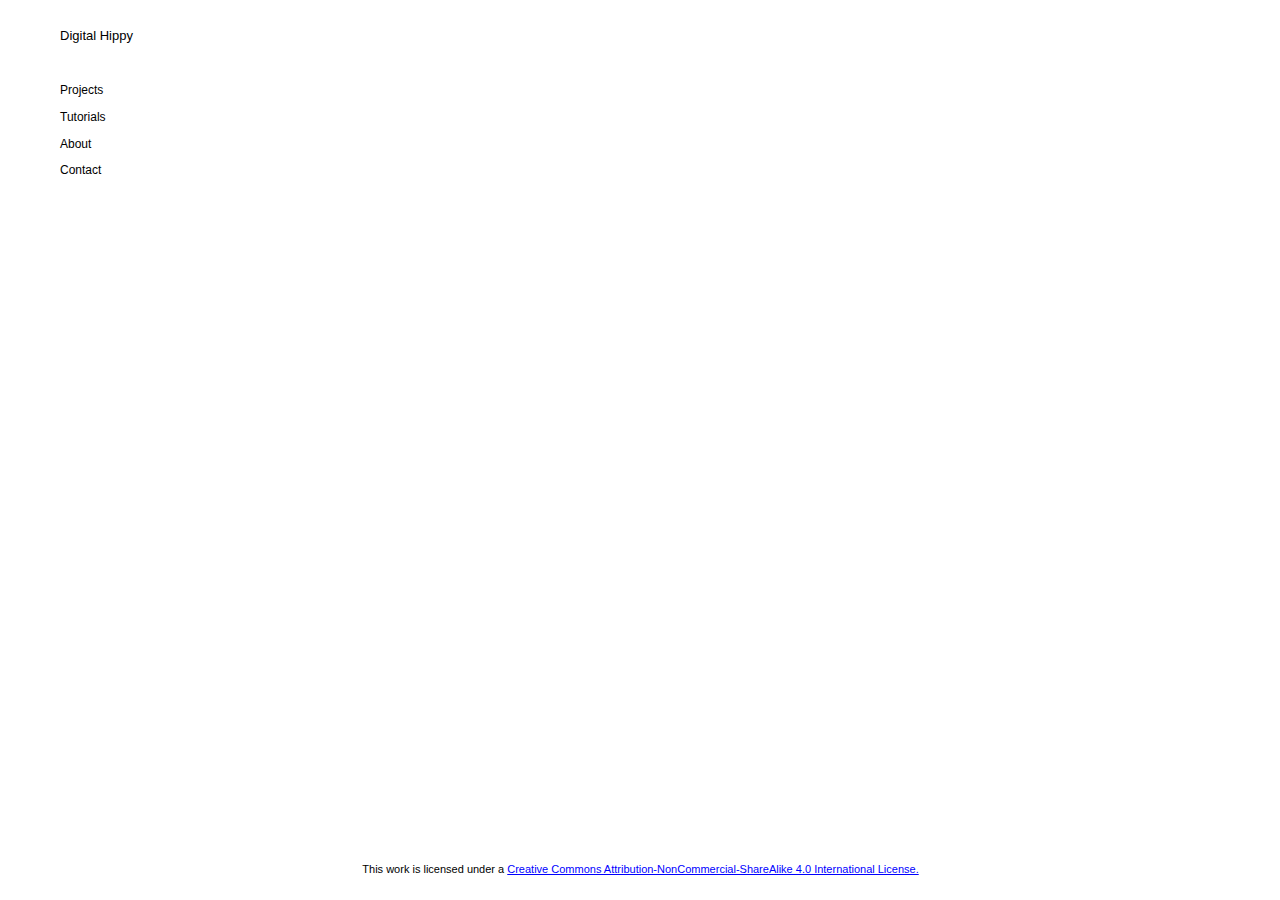
<file: index.html>
<!DOCTYPE html>
<html class="nojs html css_verticalspacer" lang="en-US">
 <head>

  <meta http-equiv="Content-type" content="text/html;charset=UTF-8"/>
  <meta name="generator" content="2015.2.1.352"/>
  <meta name="viewport" content="width=device-width, initial-scale=1.0"/>
  
  <script type="text/javascript">
   // Update the 'nojs'/'js' class on the html node
document.documentElement.className = document.documentElement.className.replace(/\bnojs\b/g, 'js');

// Check that all required assets are uploaded and up-to-date
if(typeof Muse == "undefined") window.Muse = {}; window.Muse.assets = {"required":["jquery-1.8.3.min.js", "museutils.js", "museconfig.js", "jquery.watch.js", "jquery.museresponsive.js", "require.js", "index.css"], "outOfDate":[]};
</script>
  
  <title>Home</title>
  <!-- CSS -->
  <link rel="stylesheet" type="text/css" href="css/site_global.css?crc=3916556066"/>
  <link rel="stylesheet" type="text/css" href="css/master_a-master.css?crc=3801585886"/>
  <link rel="stylesheet" type="text/css" href="css/index.css?crc=3860205680" id="pagesheet"/>
  <!-- IE-only CSS -->
  <!--[if lt IE 9]>
  <link rel="stylesheet" type="text/css" href="css/nomq_preview_master_a-master.css?crc=210758450"/>
  <link rel="stylesheet" type="text/css" href="css/nomq_index.css?crc=452356801" id="nomq_pagesheet"/>
  <![endif]-->
   </head>
 <body>

  <div class="breakpoint active" id="bp_infinity" data-min-width="851"><!-- responsive breakpoint node -->
   <div class="clearfix borderbox" id="page"><!-- group -->
    <div class="clearfix grpelem" id="u136"><!-- column -->
     <a class="nonblock nontext MuseLinkActive clearfix colelem shared_content" id="u190-4" href="index.html" data-content-guid="u190-4_content"><!-- content --><p>Digital Hippy</p></a>
     <a class="nonblock nontext clearfix colelem shared_content" id="u154-4" href="projects.html" data-content-guid="u154-4_content"><!-- content --><p>Projects</p></a>
     <a class="nonblock nontext clearfix colelem shared_content" id="u172-4" href="tutorials.html" data-content-guid="u172-4_content"><!-- content --><p>Tutorials</p></a>
     <a class="nonblock nontext clearfix colelem shared_content" id="u178-4" href="about.html" data-content-guid="u178-4_content"><!-- content --><p>About</p></a>
     <a class="nonblock nontext clearfix colelem shared_content" id="u184-4" href="contact.html" data-content-guid="u184-4_content"><!-- content --><p>Contact</p></a>
    </div>
    <div class="grpelem shared_content" id="u194" data-content-guid="u194_content"><!-- simple frame --></div>
    <div class="verticalspacer shared_content" data-offset-top="0" data-content-above-spacer="438" data-content-below-spacer="61" data-content-guid="page_2_content"></div>
    <div class="browser_width grpelem shared_content" id="u130-bw" data-content-guid="u130-bw_content">
     <div id="u130"><!-- group -->
      <div class="clearfix" id="u130_align_to_page">
       <div class="clearfix grpelem" id="u133-6"><!-- content -->
        <p>This work is licensed under a <a class="nonblock" href="https://creativecommons.org/licenses/by-nc-sa/4.0/">Creative Commons Attribution-NonCommercial-ShareAlike 4.0 International License.</a></p>
       </div>
      </div>
     </div>
    </div>
   </div>
  </div>
  <div class="breakpoint" id="bp_850" data-max-width="850"><!-- responsive breakpoint node -->
   <div class="clearfix borderbox temp_no_id" data-orig-id="page"><!-- group -->
    <div class="clearfix grpelem temp_no_id" data-orig-id="u136"><!-- column -->
     <div class="position_content" id="u136_position_content">
      <span class="nonblock nontext MuseLinkActive clearfix colelem placeholder" data-placeholder-for="u190-4_content"><!-- placeholder node --></span>
      <div class="clearfix colelem" id="pu154-4"><!-- group -->
       <span class="nonblock nontext clearfix grpelem placeholder" data-placeholder-for="u154-4_content"><!-- placeholder node --></span>
       <span class="nonblock nontext clearfix grpelem placeholder" data-placeholder-for="u172-4_content"><!-- placeholder node --></span>
      </div>
      <span class="nonblock nontext clearfix colelem placeholder" data-placeholder-for="u178-4_content"><!-- placeholder node --></span>
      <span class="nonblock nontext clearfix colelem placeholder" data-placeholder-for="u184-4_content"><!-- placeholder node --></span>
     </div>
    </div>
    <span class="grpelem placeholder" data-placeholder-for="u194_content"><!-- placeholder node --></span>
    <span class="verticalspacer placeholder" data-placeholder-for="page_2_content"><!-- placeholder node --></span>
    <span class="browser_width grpelem placeholder" data-placeholder-for="u130-bw_content"><!-- placeholder node --></span>
   </div>
  </div>
  <!-- Other scripts -->
  <script type="text/javascript">
   window.Muse.assets.check=function(d){if(!window.Muse.assets.checked){window.Muse.assets.checked=!0;var b={},c=function(a,b){if(window.getComputedStyle){var c=window.getComputedStyle(a,null);return c&&c.getPropertyValue(b)||c&&c[b]||""}if(document.documentElement.currentStyle)return(c=a.currentStyle)&&c[b]||a.style&&a.style[b]||"";return""},a=function(a){if(a.match(/^rgb/))return a=a.replace(/\s+/g,"").match(/([\d\,]+)/gi)[0].split(","),(parseInt(a[0])<<16)+(parseInt(a[1])<<8)+parseInt(a[2]);if(a.match(/^\#/))return parseInt(a.substr(1),
16);return 0},g=function(g){for(var f=document.getElementsByTagName("link"),i=0;i<f.length;i++)if("text/css"==f[i].type){var h=(f[i].href||"").match(/\/?css\/([\w\-]+\.css)\?crc=(\d+)/);if(!h||!h[1]||!h[2])break;b[h[1]]=h[2]}f=document.createElement("div");f.className="version";f.style.cssText="display:none; width:1px; height:1px;";document.getElementsByTagName("body")[0].appendChild(f);for(i=0;i<Muse.assets.required.length;){var h=Muse.assets.required[i],l=h.match(/([\w\-\.]+)\.(\w+)$/),k=l&&l[1]?
l[1]:null,l=l&&l[2]?l[2]:null;switch(l.toLowerCase()){case "css":k=k.replace(/\W/gi,"_").replace(/^([^a-z])/gi,"_$1");f.className+=" "+k;k=a(c(f,"color"));l=a(c(f,"backgroundColor"));k!=0||l!=0?(Muse.assets.required.splice(i,1),"undefined"!=typeof b[h]&&(k!=b[h]>>>24||l!=(b[h]&16777215))&&Muse.assets.outOfDate.push(h)):i++;f.className="version";break;case "js":k.match(/^jquery-[\d\.]+/gi)&&d&&d().jquery=="1.8.3"?Muse.assets.required.splice(i,1):i++;break;default:throw Error("Unsupported file type: "+
l);}}f.parentNode.removeChild(f);if(Muse.assets.outOfDate.length||Muse.assets.required.length)f="Some files on the server may be missing or incorrect. Clear browser cache and try again. If the problem persists please contact website author.",g&&Muse.assets.outOfDate.length&&(f+="\nOut of date: "+Muse.assets.outOfDate.join(",")),g&&Muse.assets.required.length&&(f+="\nMissing: "+Muse.assets.required.join(",")),alert(f)};location&&location.search&&location.search.match&&location.search.match(/muse_debug/gi)?setTimeout(function(){g(!0)},5E3):g()}};
var muse_init=function(){require.config({baseUrl:""});require(["jquery","museutils","whatinput","jquery.watch","jquery.museresponsive"],function(d){var $ = d;$(document).ready(function(){try{
window.Muse.assets.check($);/* body */
Muse.Utils.transformMarkupToFixBrowserProblemsPreInit();/* body */
Muse.Utils.prepHyperlinks(true);/* body */
Muse.Utils.resizeHeight('.browser_width');/* resize height */
Muse.Utils.requestAnimationFrame(function() { $('body').addClass('initialized'); });/* mark body as initialized */
Muse.Utils.fullPage('#page');/* 100% height page */
$( '.breakpoint' ).registerBreakpoint();/* Register breakpoints */
Muse.Utils.transformMarkupToFixBrowserProblems();/* body */
}catch(b){if(b&&"function"==typeof b.notify?b.notify():Muse.Assert.fail("Error calling selector function: "+b),false)throw b;}})})};

</script>
  <!-- RequireJS script -->
  <script src="scripts/require.js?crc=4108833657" type="text/javascript" async data-main="scripts/museconfig.js?crc=169177150" onload="if (requirejs) requirejs.onError = function(requireType, requireModule) { if (requireType && requireType.toString && requireType.toString().indexOf && 0 <= requireType.toString().indexOf('#scripterror')) window.Muse.assets.check(); }" onerror="window.Muse.assets.check();"></script>
   </body>
</html>
</file>
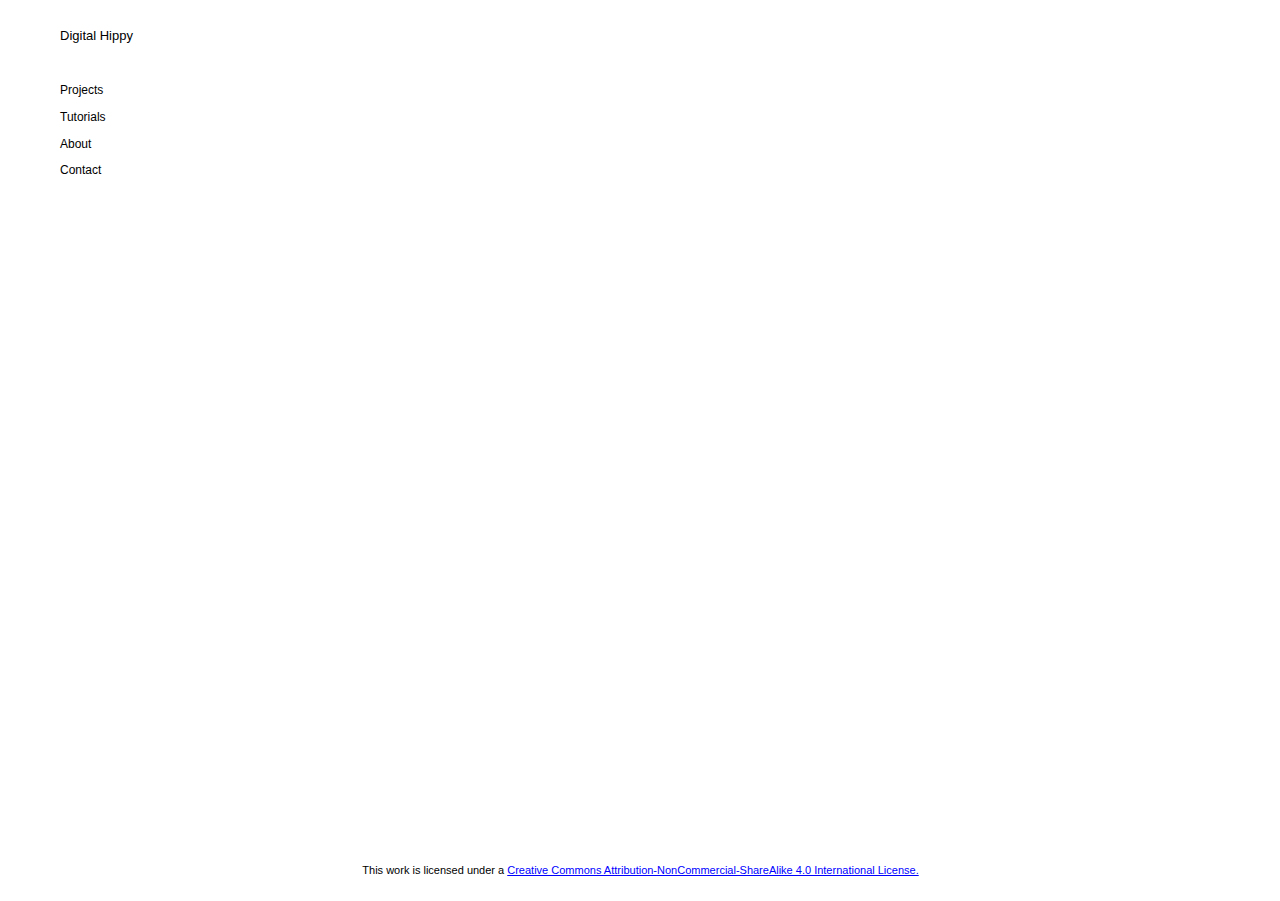
<file: about.html>
<!DOCTYPE html>
<html class="nojs html css_verticalspacer" lang="en-US">
 <head>

  <meta http-equiv="Content-type" content="text/html;charset=UTF-8"/>
  <meta name="generator" content="2015.2.1.352"/>
  <meta name="viewport" content="width=device-width, initial-scale=1.0"/>
  
  <script type="text/javascript">
   // Update the 'nojs'/'js' class on the html node
document.documentElement.className = document.documentElement.className.replace(/\bnojs\b/g, 'js');

// Check that all required assets are uploaded and up-to-date
if(typeof Muse == "undefined") window.Muse = {}; window.Muse.assets = {"required":["jquery-1.8.3.min.js", "museutils.js", "museconfig.js", "jquery.watch.js", "jquery.museresponsive.js", "require.js", "about.css"], "outOfDate":[]};
</script>
  
  <title>About</title>
  <!-- CSS -->
  <link rel="stylesheet" type="text/css" href="css/site_global.css?crc=3916556066"/>
  <link rel="stylesheet" type="text/css" href="css/master_a-master.css?crc=3801585886"/>
  <link rel="stylesheet" type="text/css" href="css/about.css?crc=136773226" id="pagesheet"/>
  <!-- IE-only CSS -->
  <!--[if lt IE 9]>
  <link rel="stylesheet" type="text/css" href="css/nomq_preview_master_a-master.css?crc=210758450"/>
  <link rel="stylesheet" type="text/css" href="css/nomq_about.css?crc=452356801" id="nomq_pagesheet"/>
  <![endif]-->
   </head>
 <body>

  <div class="breakpoint active" id="bp_infinity" data-min-width="851"><!-- responsive breakpoint node -->
   <div class="clearfix borderbox" id="page"><!-- group -->
    <div class="clearfix grpelem" id="u136"><!-- column -->
     <a class="nonblock nontext clearfix colelem shared_content" id="u190-4" href="index.html" data-content-guid="u190-4_content"><!-- content --><p>Digital Hippy</p></a>
     <a class="nonblock nontext clearfix colelem shared_content" id="u154-4" href="projects.html" data-content-guid="u154-4_content"><!-- content --><p>Projects</p></a>
     <a class="nonblock nontext clearfix colelem shared_content" id="u172-4" href="tutorials.html" data-content-guid="u172-4_content"><!-- content --><p>Tutorials</p></a>
     <a class="nonblock nontext MuseLinkActive clearfix colelem shared_content" id="u178-4" href="about.html" data-content-guid="u178-4_content"><!-- content --><p>About</p></a>
     <a class="nonblock nontext clearfix colelem shared_content" id="u184-4" href="contact.html" data-content-guid="u184-4_content"><!-- content --><p>Contact</p></a>
    </div>
    <div class="grpelem shared_content" id="u194" data-content-guid="u194_content"><!-- simple frame --></div>
    <div class="verticalspacer shared_content" data-offset-top="0" data-content-above-spacer="438" data-content-below-spacer="60" data-content-guid="page_2_content"></div>
    <div class="browser_width grpelem shared_content" id="u130-bw" data-content-guid="u130-bw_content">
     <div id="u130"><!-- group -->
      <div class="clearfix" id="u130_align_to_page">
       <div class="clearfix grpelem" id="u133-6"><!-- content -->
        <p>This work is licensed under a <a class="nonblock" href="https://creativecommons.org/licenses/by-nc-sa/4.0/">Creative Commons Attribution-NonCommercial-ShareAlike 4.0 International License.</a></p>
       </div>
      </div>
     </div>
    </div>
   </div>
  </div>
  <div class="breakpoint" id="bp_850" data-max-width="850"><!-- responsive breakpoint node -->
   <div class="clearfix borderbox temp_no_id" data-orig-id="page"><!-- group -->
    <div class="clearfix grpelem temp_no_id" data-orig-id="u136"><!-- column -->
     <div class="position_content" id="u136_position_content">
      <span class="nonblock nontext clearfix colelem placeholder" data-placeholder-for="u190-4_content"><!-- placeholder node --></span>
      <div class="clearfix colelem" id="pu154-4"><!-- group -->
       <span class="nonblock nontext clearfix grpelem placeholder" data-placeholder-for="u154-4_content"><!-- placeholder node --></span>
       <span class="nonblock nontext clearfix grpelem placeholder" data-placeholder-for="u172-4_content"><!-- placeholder node --></span>
      </div>
      <span class="nonblock nontext MuseLinkActive clearfix colelem placeholder" data-placeholder-for="u178-4_content"><!-- placeholder node --></span>
      <span class="nonblock nontext clearfix colelem placeholder" data-placeholder-for="u184-4_content"><!-- placeholder node --></span>
     </div>
    </div>
    <span class="grpelem placeholder" data-placeholder-for="u194_content"><!-- placeholder node --></span>
    <span class="verticalspacer placeholder" data-placeholder-for="page_2_content"><!-- placeholder node --></span>
    <span class="browser_width grpelem placeholder" data-placeholder-for="u130-bw_content"><!-- placeholder node --></span>
   </div>
  </div>
  <!-- Other scripts -->
  <script type="text/javascript">
   window.Muse.assets.check=function(d){if(!window.Muse.assets.checked){window.Muse.assets.checked=!0;var b={},c=function(a,b){if(window.getComputedStyle){var c=window.getComputedStyle(a,null);return c&&c.getPropertyValue(b)||c&&c[b]||""}if(document.documentElement.currentStyle)return(c=a.currentStyle)&&c[b]||a.style&&a.style[b]||"";return""},a=function(a){if(a.match(/^rgb/))return a=a.replace(/\s+/g,"").match(/([\d\,]+)/gi)[0].split(","),(parseInt(a[0])<<16)+(parseInt(a[1])<<8)+parseInt(a[2]);if(a.match(/^\#/))return parseInt(a.substr(1),
16);return 0},g=function(g){for(var f=document.getElementsByTagName("link"),i=0;i<f.length;i++)if("text/css"==f[i].type){var h=(f[i].href||"").match(/\/?css\/([\w\-]+\.css)\?crc=(\d+)/);if(!h||!h[1]||!h[2])break;b[h[1]]=h[2]}f=document.createElement("div");f.className="version";f.style.cssText="display:none; width:1px; height:1px;";document.getElementsByTagName("body")[0].appendChild(f);for(i=0;i<Muse.assets.required.length;){var h=Muse.assets.required[i],l=h.match(/([\w\-\.]+)\.(\w+)$/),k=l&&l[1]?
l[1]:null,l=l&&l[2]?l[2]:null;switch(l.toLowerCase()){case "css":k=k.replace(/\W/gi,"_").replace(/^([^a-z])/gi,"_$1");f.className+=" "+k;k=a(c(f,"color"));l=a(c(f,"backgroundColor"));k!=0||l!=0?(Muse.assets.required.splice(i,1),"undefined"!=typeof b[h]&&(k!=b[h]>>>24||l!=(b[h]&16777215))&&Muse.assets.outOfDate.push(h)):i++;f.className="version";break;case "js":k.match(/^jquery-[\d\.]+/gi)&&d&&d().jquery=="1.8.3"?Muse.assets.required.splice(i,1):i++;break;default:throw Error("Unsupported file type: "+
l);}}f.parentNode.removeChild(f);if(Muse.assets.outOfDate.length||Muse.assets.required.length)f="Some files on the server may be missing or incorrect. Clear browser cache and try again. If the problem persists please contact website author.",g&&Muse.assets.outOfDate.length&&(f+="\nOut of date: "+Muse.assets.outOfDate.join(",")),g&&Muse.assets.required.length&&(f+="\nMissing: "+Muse.assets.required.join(",")),alert(f)};location&&location.search&&location.search.match&&location.search.match(/muse_debug/gi)?setTimeout(function(){g(!0)},5E3):g()}};
var muse_init=function(){require.config({baseUrl:""});require(["jquery","museutils","whatinput","jquery.watch","jquery.museresponsive"],function(d){var $ = d;$(document).ready(function(){try{
window.Muse.assets.check($);/* body */
Muse.Utils.transformMarkupToFixBrowserProblemsPreInit();/* body */
Muse.Utils.prepHyperlinks(true);/* body */
Muse.Utils.resizeHeight('.browser_width');/* resize height */
Muse.Utils.requestAnimationFrame(function() { $('body').addClass('initialized'); });/* mark body as initialized */
Muse.Utils.fullPage('#page');/* 100% height page */
$( '.breakpoint' ).registerBreakpoint();/* Register breakpoints */
Muse.Utils.transformMarkupToFixBrowserProblems();/* body */
}catch(b){if(b&&"function"==typeof b.notify?b.notify():Muse.Assert.fail("Error calling selector function: "+b),false)throw b;}})})};

</script>
  <!-- RequireJS script -->
  <script src="scripts/require.js?crc=4108833657" type="text/javascript" async data-main="scripts/museconfig.js?crc=169177150" onload="if (requirejs) requirejs.onError = function(requireType, requireModule) { if (requireType && requireType.toString && requireType.toString().indexOf && 0 <= requireType.toString().indexOf('#scripterror')) window.Muse.assets.check(); }" onerror="window.Muse.assets.check();"></script>
   </body>
</html>
</file>
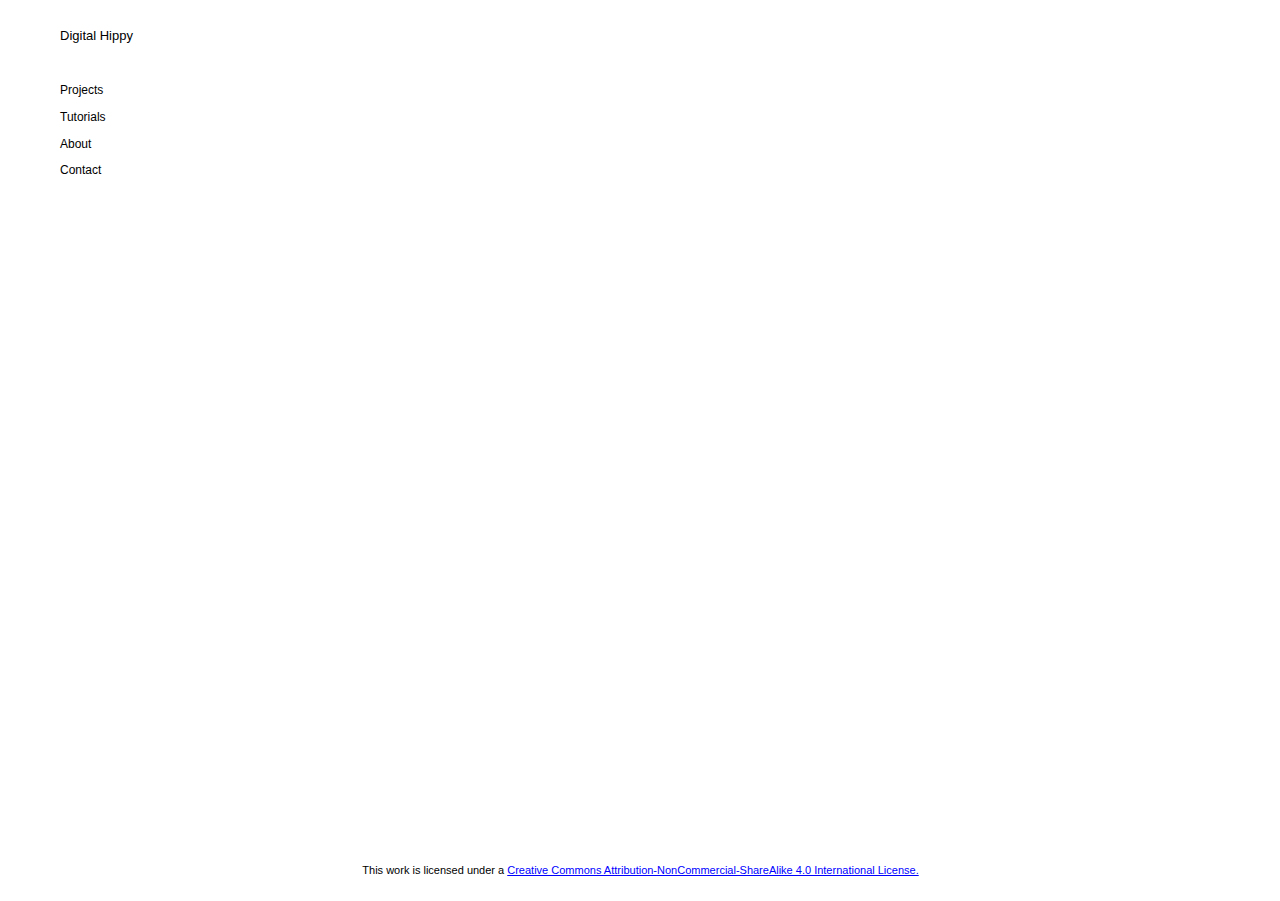
<file: contact.html>
<!DOCTYPE html>
<html class="nojs html css_verticalspacer" lang="en-US">
 <head>

  <meta http-equiv="Content-type" content="text/html;charset=UTF-8"/>
  <meta name="generator" content="2015.2.1.352"/>
  <meta name="viewport" content="width=device-width, initial-scale=1.0"/>
  
  <script type="text/javascript">
   // Update the 'nojs'/'js' class on the html node
document.documentElement.className = document.documentElement.className.replace(/\bnojs\b/g, 'js');

// Check that all required assets are uploaded and up-to-date
if(typeof Muse == "undefined") window.Muse = {}; window.Muse.assets = {"required":["jquery-1.8.3.min.js", "museutils.js", "museconfig.js", "jquery.watch.js", "jquery.museresponsive.js", "require.js", "contact.css"], "outOfDate":[]};
</script>
  
  <title>Contact</title>
  <!-- CSS -->
  <link rel="stylesheet" type="text/css" href="css/site_global.css?crc=3916556066"/>
  <link rel="stylesheet" type="text/css" href="css/master_a-master.css?crc=3801585886"/>
  <link rel="stylesheet" type="text/css" href="css/contact.css?crc=136773226" id="pagesheet"/>
  <!-- IE-only CSS -->
  <!--[if lt IE 9]>
  <link rel="stylesheet" type="text/css" href="css/nomq_preview_master_a-master.css?crc=210758450"/>
  <link rel="stylesheet" type="text/css" href="css/nomq_contact.css?crc=452356801" id="nomq_pagesheet"/>
  <![endif]-->
   </head>
 <body>

  <div class="breakpoint active" id="bp_infinity" data-min-width="851"><!-- responsive breakpoint node -->
   <div class="clearfix borderbox" id="page"><!-- group -->
    <div class="clearfix grpelem" id="u136"><!-- column -->
     <a class="nonblock nontext clearfix colelem shared_content" id="u190-4" href="index.html" data-content-guid="u190-4_content"><!-- content --><p>Digital Hippy</p></a>
     <a class="nonblock nontext clearfix colelem shared_content" id="u154-4" href="projects.html" data-content-guid="u154-4_content"><!-- content --><p>Projects</p></a>
     <a class="nonblock nontext clearfix colelem shared_content" id="u172-4" href="tutorials.html" data-content-guid="u172-4_content"><!-- content --><p>Tutorials</p></a>
     <a class="nonblock nontext clearfix colelem shared_content" id="u178-4" href="about.html" data-content-guid="u178-4_content"><!-- content --><p>About</p></a>
     <a class="nonblock nontext MuseLinkActive clearfix colelem shared_content" id="u184-4" href="contact.html" data-content-guid="u184-4_content"><!-- content --><p>Contact</p></a>
    </div>
    <div class="grpelem shared_content" id="u194" data-content-guid="u194_content"><!-- simple frame --></div>
    <div class="verticalspacer shared_content" data-offset-top="0" data-content-above-spacer="438" data-content-below-spacer="60" data-content-guid="page_2_content"></div>
    <div class="browser_width grpelem shared_content" id="u130-bw" data-content-guid="u130-bw_content">
     <div id="u130"><!-- group -->
      <div class="clearfix" id="u130_align_to_page">
       <div class="clearfix grpelem" id="u133-6"><!-- content -->
        <p>This work is licensed under a <a class="nonblock" href="https://creativecommons.org/licenses/by-nc-sa/4.0/">Creative Commons Attribution-NonCommercial-ShareAlike 4.0 International License.</a></p>
       </div>
      </div>
     </div>
    </div>
   </div>
  </div>
  <div class="breakpoint" id="bp_850" data-max-width="850"><!-- responsive breakpoint node -->
   <div class="clearfix borderbox temp_no_id" data-orig-id="page"><!-- group -->
    <div class="clearfix grpelem temp_no_id" data-orig-id="u136"><!-- column -->
     <div class="position_content" id="u136_position_content">
      <span class="nonblock nontext clearfix colelem placeholder" data-placeholder-for="u190-4_content"><!-- placeholder node --></span>
      <div class="clearfix colelem" id="pu154-4"><!-- group -->
       <span class="nonblock nontext clearfix grpelem placeholder" data-placeholder-for="u154-4_content"><!-- placeholder node --></span>
       <span class="nonblock nontext clearfix grpelem placeholder" data-placeholder-for="u172-4_content"><!-- placeholder node --></span>
      </div>
      <span class="nonblock nontext clearfix colelem placeholder" data-placeholder-for="u178-4_content"><!-- placeholder node --></span>
      <span class="nonblock nontext MuseLinkActive clearfix colelem placeholder" data-placeholder-for="u184-4_content"><!-- placeholder node --></span>
     </div>
    </div>
    <span class="grpelem placeholder" data-placeholder-for="u194_content"><!-- placeholder node --></span>
    <span class="verticalspacer placeholder" data-placeholder-for="page_2_content"><!-- placeholder node --></span>
    <span class="browser_width grpelem placeholder" data-placeholder-for="u130-bw_content"><!-- placeholder node --></span>
   </div>
  </div>
  <!-- Other scripts -->
  <script type="text/javascript">
   window.Muse.assets.check=function(d){if(!window.Muse.assets.checked){window.Muse.assets.checked=!0;var b={},c=function(a,b){if(window.getComputedStyle){var c=window.getComputedStyle(a,null);return c&&c.getPropertyValue(b)||c&&c[b]||""}if(document.documentElement.currentStyle)return(c=a.currentStyle)&&c[b]||a.style&&a.style[b]||"";return""},a=function(a){if(a.match(/^rgb/))return a=a.replace(/\s+/g,"").match(/([\d\,]+)/gi)[0].split(","),(parseInt(a[0])<<16)+(parseInt(a[1])<<8)+parseInt(a[2]);if(a.match(/^\#/))return parseInt(a.substr(1),
16);return 0},g=function(g){for(var f=document.getElementsByTagName("link"),i=0;i<f.length;i++)if("text/css"==f[i].type){var h=(f[i].href||"").match(/\/?css\/([\w\-]+\.css)\?crc=(\d+)/);if(!h||!h[1]||!h[2])break;b[h[1]]=h[2]}f=document.createElement("div");f.className="version";f.style.cssText="display:none; width:1px; height:1px;";document.getElementsByTagName("body")[0].appendChild(f);for(i=0;i<Muse.assets.required.length;){var h=Muse.assets.required[i],l=h.match(/([\w\-\.]+)\.(\w+)$/),k=l&&l[1]?
l[1]:null,l=l&&l[2]?l[2]:null;switch(l.toLowerCase()){case "css":k=k.replace(/\W/gi,"_").replace(/^([^a-z])/gi,"_$1");f.className+=" "+k;k=a(c(f,"color"));l=a(c(f,"backgroundColor"));k!=0||l!=0?(Muse.assets.required.splice(i,1),"undefined"!=typeof b[h]&&(k!=b[h]>>>24||l!=(b[h]&16777215))&&Muse.assets.outOfDate.push(h)):i++;f.className="version";break;case "js":k.match(/^jquery-[\d\.]+/gi)&&d&&d().jquery=="1.8.3"?Muse.assets.required.splice(i,1):i++;break;default:throw Error("Unsupported file type: "+
l);}}f.parentNode.removeChild(f);if(Muse.assets.outOfDate.length||Muse.assets.required.length)f="Some files on the server may be missing or incorrect. Clear browser cache and try again. If the problem persists please contact website author.",g&&Muse.assets.outOfDate.length&&(f+="\nOut of date: "+Muse.assets.outOfDate.join(",")),g&&Muse.assets.required.length&&(f+="\nMissing: "+Muse.assets.required.join(",")),alert(f)};location&&location.search&&location.search.match&&location.search.match(/muse_debug/gi)?setTimeout(function(){g(!0)},5E3):g()}};
var muse_init=function(){require.config({baseUrl:""});require(["jquery","museutils","whatinput","jquery.watch","jquery.museresponsive"],function(d){var $ = d;$(document).ready(function(){try{
window.Muse.assets.check($);/* body */
Muse.Utils.transformMarkupToFixBrowserProblemsPreInit();/* body */
Muse.Utils.prepHyperlinks(true);/* body */
Muse.Utils.resizeHeight('.browser_width');/* resize height */
Muse.Utils.requestAnimationFrame(function() { $('body').addClass('initialized'); });/* mark body as initialized */
Muse.Utils.fullPage('#page');/* 100% height page */
$( '.breakpoint' ).registerBreakpoint();/* Register breakpoints */
Muse.Utils.transformMarkupToFixBrowserProblems();/* body */
}catch(b){if(b&&"function"==typeof b.notify?b.notify():Muse.Assert.fail("Error calling selector function: "+b),false)throw b;}})})};

</script>
  <!-- RequireJS script -->
  <script src="scripts/require.js?crc=4108833657" type="text/javascript" async data-main="scripts/museconfig.js?crc=169177150" onload="if (requirejs) requirejs.onError = function(requireType, requireModule) { if (requireType && requireType.toString && requireType.toString().indexOf && 0 <= requireType.toString().indexOf('#scripterror')) window.Muse.assets.check(); }" onerror="window.Muse.assets.check();"></script>
   </body>
</html>
</file>
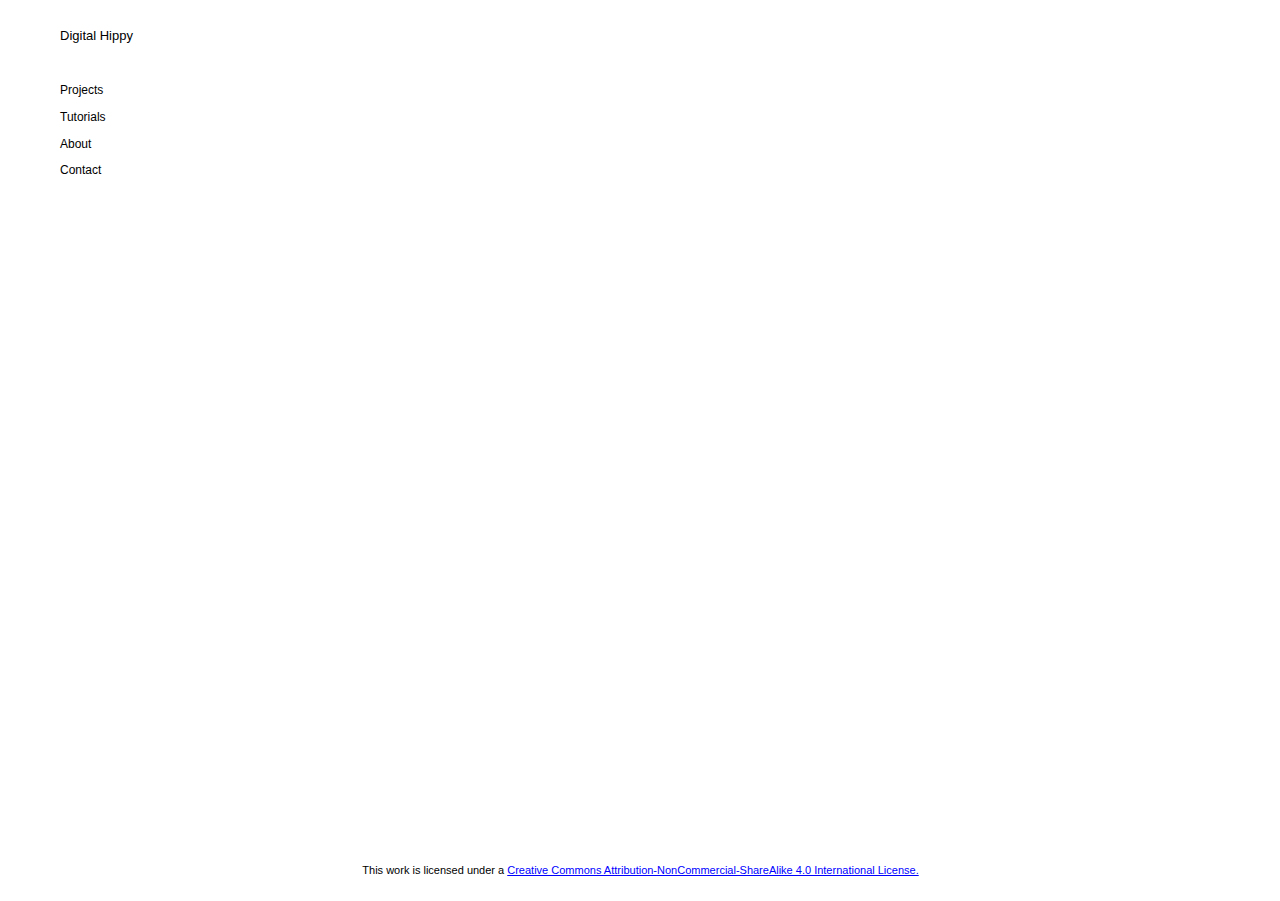
<file: projects.html>
<!DOCTYPE html>
<html class="nojs html css_verticalspacer" lang="en-US">
 <head>

  <meta http-equiv="Content-type" content="text/html;charset=UTF-8"/>
  <meta name="generator" content="2015.2.1.352"/>
  <meta name="viewport" content="width=device-width, initial-scale=1.0"/>
  
  <script type="text/javascript">
   // Update the 'nojs'/'js' class on the html node
document.documentElement.className = document.documentElement.className.replace(/\bnojs\b/g, 'js');

// Check that all required assets are uploaded and up-to-date
if(typeof Muse == "undefined") window.Muse = {}; window.Muse.assets = {"required":["jquery-1.8.3.min.js", "museutils.js", "museconfig.js", "jquery.watch.js", "jquery.museresponsive.js", "require.js", "projects.css"], "outOfDate":[]};
</script>
  
  <title>Projects</title>
  <!-- CSS -->
  <link rel="stylesheet" type="text/css" href="css/site_global.css?crc=3916556066"/>
  <link rel="stylesheet" type="text/css" href="css/master_a-master.css?crc=3801585886"/>
  <link rel="stylesheet" type="text/css" href="css/projects.css?crc=136773226" id="pagesheet"/>
  <!-- IE-only CSS -->
  <!--[if lt IE 9]>
  <link rel="stylesheet" type="text/css" href="css/nomq_preview_master_a-master.css?crc=210758450"/>
  <link rel="stylesheet" type="text/css" href="css/nomq_projects.css?crc=452356801" id="nomq_pagesheet"/>
  <![endif]-->
   </head>
 <body>

  <div class="breakpoint active" id="bp_infinity" data-min-width="851"><!-- responsive breakpoint node -->
   <div class="clearfix borderbox" id="page"><!-- group -->
    <div class="clearfix grpelem" id="u136"><!-- column -->
     <a class="nonblock nontext clearfix colelem shared_content" id="u190-4" href="index.html" data-content-guid="u190-4_content"><!-- content --><p>Digital Hippy</p></a>
     <a class="nonblock nontext MuseLinkActive clearfix colelem shared_content" id="u154-4" href="projects.html" data-content-guid="u154-4_content"><!-- content --><p>Projects</p></a>
     <a class="nonblock nontext clearfix colelem shared_content" id="u172-4" href="tutorials.html" data-content-guid="u172-4_content"><!-- content --><p>Tutorials</p></a>
     <a class="nonblock nontext clearfix colelem shared_content" id="u178-4" href="about.html" data-content-guid="u178-4_content"><!-- content --><p>About</p></a>
     <a class="nonblock nontext clearfix colelem shared_content" id="u184-4" href="contact.html" data-content-guid="u184-4_content"><!-- content --><p>Contact</p></a>
    </div>
    <div class="grpelem shared_content" id="u194" data-content-guid="u194_content"><!-- simple frame --></div>
    <div class="verticalspacer shared_content" data-offset-top="0" data-content-above-spacer="438" data-content-below-spacer="60" data-content-guid="page_2_content"></div>
    <div class="browser_width grpelem shared_content" id="u130-bw" data-content-guid="u130-bw_content">
     <div id="u130"><!-- group -->
      <div class="clearfix" id="u130_align_to_page">
       <div class="clearfix grpelem" id="u133-6"><!-- content -->
        <p>This work is licensed under a <a class="nonblock" href="https://creativecommons.org/licenses/by-nc-sa/4.0/">Creative Commons Attribution-NonCommercial-ShareAlike 4.0 International License.</a></p>
       </div>
      </div>
     </div>
    </div>
   </div>
  </div>
  <div class="breakpoint" id="bp_850" data-max-width="850"><!-- responsive breakpoint node -->
   <div class="clearfix borderbox temp_no_id" data-orig-id="page"><!-- group -->
    <div class="clearfix grpelem temp_no_id" data-orig-id="u136"><!-- column -->
     <div class="position_content" id="u136_position_content">
      <span class="nonblock nontext clearfix colelem placeholder" data-placeholder-for="u190-4_content"><!-- placeholder node --></span>
      <div class="clearfix colelem" id="pu154-4"><!-- group -->
       <span class="nonblock nontext MuseLinkActive clearfix grpelem placeholder" data-placeholder-for="u154-4_content"><!-- placeholder node --></span>
       <span class="nonblock nontext clearfix grpelem placeholder" data-placeholder-for="u172-4_content"><!-- placeholder node --></span>
      </div>
      <span class="nonblock nontext clearfix colelem placeholder" data-placeholder-for="u178-4_content"><!-- placeholder node --></span>
      <span class="nonblock nontext clearfix colelem placeholder" data-placeholder-for="u184-4_content"><!-- placeholder node --></span>
     </div>
    </div>
    <span class="grpelem placeholder" data-placeholder-for="u194_content"><!-- placeholder node --></span>
    <span class="verticalspacer placeholder" data-placeholder-for="page_2_content"><!-- placeholder node --></span>
    <span class="browser_width grpelem placeholder" data-placeholder-for="u130-bw_content"><!-- placeholder node --></span>
   </div>
  </div>
  <!-- Other scripts -->
  <script type="text/javascript">
   window.Muse.assets.check=function(d){if(!window.Muse.assets.checked){window.Muse.assets.checked=!0;var b={},c=function(a,b){if(window.getComputedStyle){var c=window.getComputedStyle(a,null);return c&&c.getPropertyValue(b)||c&&c[b]||""}if(document.documentElement.currentStyle)return(c=a.currentStyle)&&c[b]||a.style&&a.style[b]||"";return""},a=function(a){if(a.match(/^rgb/))return a=a.replace(/\s+/g,"").match(/([\d\,]+)/gi)[0].split(","),(parseInt(a[0])<<16)+(parseInt(a[1])<<8)+parseInt(a[2]);if(a.match(/^\#/))return parseInt(a.substr(1),
16);return 0},g=function(g){for(var f=document.getElementsByTagName("link"),i=0;i<f.length;i++)if("text/css"==f[i].type){var h=(f[i].href||"").match(/\/?css\/([\w\-]+\.css)\?crc=(\d+)/);if(!h||!h[1]||!h[2])break;b[h[1]]=h[2]}f=document.createElement("div");f.className="version";f.style.cssText="display:none; width:1px; height:1px;";document.getElementsByTagName("body")[0].appendChild(f);for(i=0;i<Muse.assets.required.length;){var h=Muse.assets.required[i],l=h.match(/([\w\-\.]+)\.(\w+)$/),k=l&&l[1]?
l[1]:null,l=l&&l[2]?l[2]:null;switch(l.toLowerCase()){case "css":k=k.replace(/\W/gi,"_").replace(/^([^a-z])/gi,"_$1");f.className+=" "+k;k=a(c(f,"color"));l=a(c(f,"backgroundColor"));k!=0||l!=0?(Muse.assets.required.splice(i,1),"undefined"!=typeof b[h]&&(k!=b[h]>>>24||l!=(b[h]&16777215))&&Muse.assets.outOfDate.push(h)):i++;f.className="version";break;case "js":k.match(/^jquery-[\d\.]+/gi)&&d&&d().jquery=="1.8.3"?Muse.assets.required.splice(i,1):i++;break;default:throw Error("Unsupported file type: "+
l);}}f.parentNode.removeChild(f);if(Muse.assets.outOfDate.length||Muse.assets.required.length)f="Some files on the server may be missing or incorrect. Clear browser cache and try again. If the problem persists please contact website author.",g&&Muse.assets.outOfDate.length&&(f+="\nOut of date: "+Muse.assets.outOfDate.join(",")),g&&Muse.assets.required.length&&(f+="\nMissing: "+Muse.assets.required.join(",")),alert(f)};location&&location.search&&location.search.match&&location.search.match(/muse_debug/gi)?setTimeout(function(){g(!0)},5E3):g()}};
var muse_init=function(){require.config({baseUrl:""});require(["jquery","museutils","whatinput","jquery.watch","jquery.museresponsive"],function(d){var $ = d;$(document).ready(function(){try{
window.Muse.assets.check($);/* body */
Muse.Utils.transformMarkupToFixBrowserProblemsPreInit();/* body */
Muse.Utils.prepHyperlinks(true);/* body */
Muse.Utils.resizeHeight('.browser_width');/* resize height */
Muse.Utils.requestAnimationFrame(function() { $('body').addClass('initialized'); });/* mark body as initialized */
Muse.Utils.fullPage('#page');/* 100% height page */
$( '.breakpoint' ).registerBreakpoint();/* Register breakpoints */
Muse.Utils.transformMarkupToFixBrowserProblems();/* body */
}catch(b){if(b&&"function"==typeof b.notify?b.notify():Muse.Assert.fail("Error calling selector function: "+b),false)throw b;}})})};

</script>
  <!-- RequireJS script -->
  <script src="scripts/require.js?crc=4108833657" type="text/javascript" async data-main="scripts/museconfig.js?crc=169177150" onload="if (requirejs) requirejs.onError = function(requireType, requireModule) { if (requireType && requireType.toString && requireType.toString().indexOf && 0 <= requireType.toString().indexOf('#scripterror')) window.Muse.assets.check(); }" onerror="window.Muse.assets.check();"></script>
   </body>
</html>
</file>
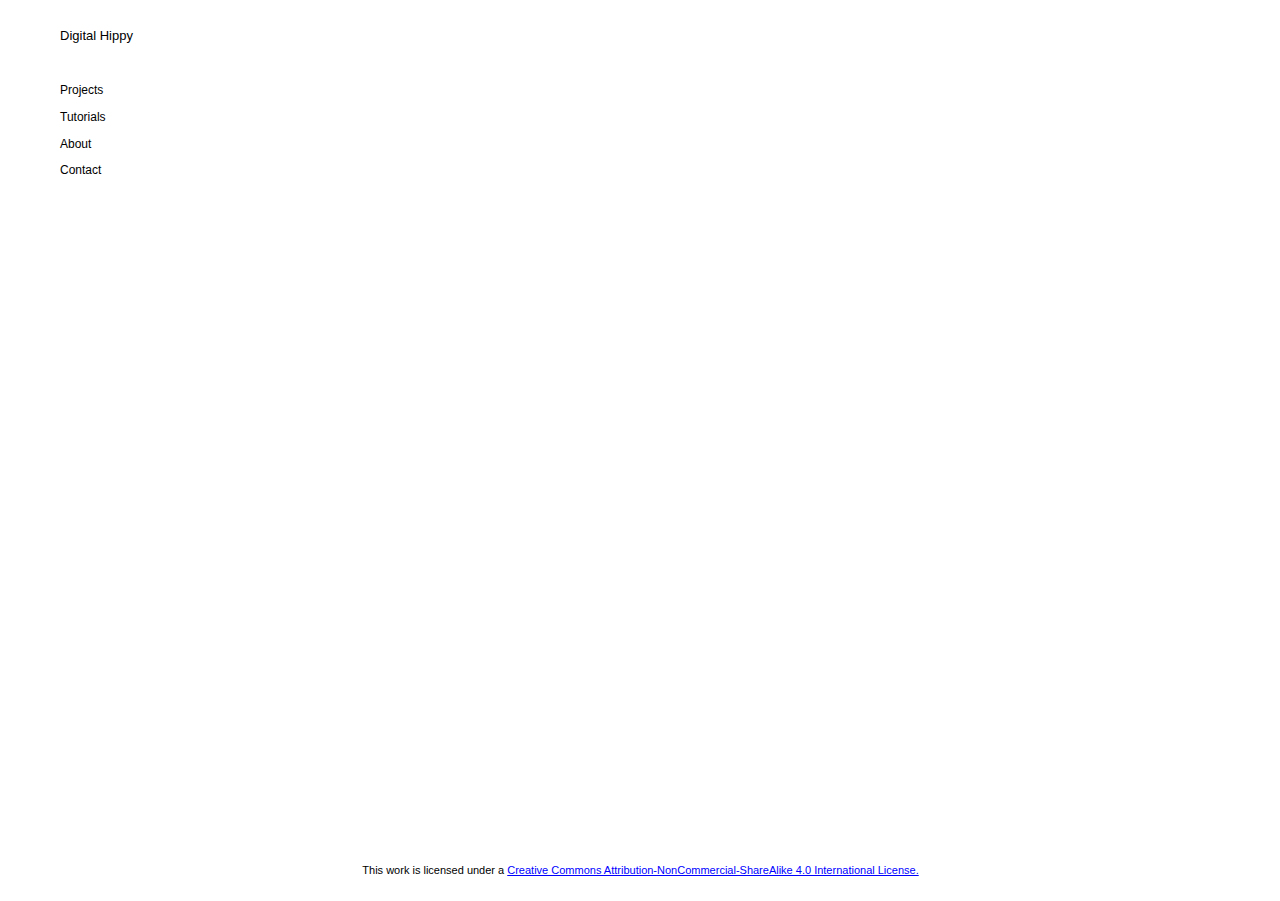
<file: tutorials.html>
<!DOCTYPE html>
<html class="nojs html css_verticalspacer" lang="en-US">
 <head>

  <meta http-equiv="Content-type" content="text/html;charset=UTF-8"/>
  <meta name="generator" content="2015.2.1.352"/>
  <meta name="viewport" content="width=device-width, initial-scale=1.0"/>
  
  <script type="text/javascript">
   // Update the 'nojs'/'js' class on the html node
document.documentElement.className = document.documentElement.className.replace(/\bnojs\b/g, 'js');

// Check that all required assets are uploaded and up-to-date
if(typeof Muse == "undefined") window.Muse = {}; window.Muse.assets = {"required":["jquery-1.8.3.min.js", "museutils.js", "museconfig.js", "jquery.watch.js", "jquery.museresponsive.js", "require.js", "tutorials.css"], "outOfDate":[]};
</script>
  
  <title>Tutorials</title>
  <!-- CSS -->
  <link rel="stylesheet" type="text/css" href="css/site_global.css?crc=3916556066"/>
  <link rel="stylesheet" type="text/css" href="css/master_a-master.css?crc=3801585886"/>
  <link rel="stylesheet" type="text/css" href="css/tutorials.css?crc=136773226" id="pagesheet"/>
  <!-- IE-only CSS -->
  <!--[if lt IE 9]>
  <link rel="stylesheet" type="text/css" href="css/nomq_preview_master_a-master.css?crc=210758450"/>
  <link rel="stylesheet" type="text/css" href="css/nomq_tutorials.css?crc=452356801" id="nomq_pagesheet"/>
  <![endif]-->
   </head>
 <body>

  <div class="breakpoint active" id="bp_infinity" data-min-width="851"><!-- responsive breakpoint node -->
   <div class="clearfix borderbox" id="page"><!-- group -->
    <div class="clearfix grpelem" id="u136"><!-- column -->
     <a class="nonblock nontext clearfix colelem shared_content" id="u190-4" href="index.html" data-content-guid="u190-4_content"><!-- content --><p>Digital Hippy</p></a>
     <a class="nonblock nontext clearfix colelem shared_content" id="u154-4" href="projects.html" data-content-guid="u154-4_content"><!-- content --><p>Projects</p></a>
     <a class="nonblock nontext MuseLinkActive clearfix colelem shared_content" id="u172-4" href="tutorials.html" data-content-guid="u172-4_content"><!-- content --><p>Tutorials</p></a>
     <a class="nonblock nontext clearfix colelem shared_content" id="u178-4" href="about.html" data-content-guid="u178-4_content"><!-- content --><p>About</p></a>
     <a class="nonblock nontext clearfix colelem shared_content" id="u184-4" href="contact.html" data-content-guid="u184-4_content"><!-- content --><p>Contact</p></a>
    </div>
    <div class="grpelem shared_content" id="u194" data-content-guid="u194_content"><!-- simple frame --></div>
    <div class="verticalspacer shared_content" data-offset-top="0" data-content-above-spacer="438" data-content-below-spacer="60" data-content-guid="page_2_content"></div>
    <div class="browser_width grpelem shared_content" id="u130-bw" data-content-guid="u130-bw_content">
     <div id="u130"><!-- group -->
      <div class="clearfix" id="u130_align_to_page">
       <div class="clearfix grpelem" id="u133-6"><!-- content -->
        <p>This work is licensed under a <a class="nonblock" href="https://creativecommons.org/licenses/by-nc-sa/4.0/">Creative Commons Attribution-NonCommercial-ShareAlike 4.0 International License.</a></p>
       </div>
      </div>
     </div>
    </div>
   </div>
  </div>
  <div class="breakpoint" id="bp_850" data-max-width="850"><!-- responsive breakpoint node -->
   <div class="clearfix borderbox temp_no_id" data-orig-id="page"><!-- group -->
    <div class="clearfix grpelem temp_no_id" data-orig-id="u136"><!-- column -->
     <div class="position_content" id="u136_position_content">
      <span class="nonblock nontext clearfix colelem placeholder" data-placeholder-for="u190-4_content"><!-- placeholder node --></span>
      <div class="clearfix colelem" id="pu154-4"><!-- group -->
       <span class="nonblock nontext clearfix grpelem placeholder" data-placeholder-for="u154-4_content"><!-- placeholder node --></span>
       <span class="nonblock nontext MuseLinkActive clearfix grpelem placeholder" data-placeholder-for="u172-4_content"><!-- placeholder node --></span>
      </div>
      <span class="nonblock nontext clearfix colelem placeholder" data-placeholder-for="u178-4_content"><!-- placeholder node --></span>
      <span class="nonblock nontext clearfix colelem placeholder" data-placeholder-for="u184-4_content"><!-- placeholder node --></span>
     </div>
    </div>
    <span class="grpelem placeholder" data-placeholder-for="u194_content"><!-- placeholder node --></span>
    <span class="verticalspacer placeholder" data-placeholder-for="page_2_content"><!-- placeholder node --></span>
    <span class="browser_width grpelem placeholder" data-placeholder-for="u130-bw_content"><!-- placeholder node --></span>
   </div>
  </div>
  <!-- Other scripts -->
  <script type="text/javascript">
   window.Muse.assets.check=function(d){if(!window.Muse.assets.checked){window.Muse.assets.checked=!0;var b={},c=function(a,b){if(window.getComputedStyle){var c=window.getComputedStyle(a,null);return c&&c.getPropertyValue(b)||c&&c[b]||""}if(document.documentElement.currentStyle)return(c=a.currentStyle)&&c[b]||a.style&&a.style[b]||"";return""},a=function(a){if(a.match(/^rgb/))return a=a.replace(/\s+/g,"").match(/([\d\,]+)/gi)[0].split(","),(parseInt(a[0])<<16)+(parseInt(a[1])<<8)+parseInt(a[2]);if(a.match(/^\#/))return parseInt(a.substr(1),
16);return 0},g=function(g){for(var f=document.getElementsByTagName("link"),i=0;i<f.length;i++)if("text/css"==f[i].type){var h=(f[i].href||"").match(/\/?css\/([\w\-]+\.css)\?crc=(\d+)/);if(!h||!h[1]||!h[2])break;b[h[1]]=h[2]}f=document.createElement("div");f.className="version";f.style.cssText="display:none; width:1px; height:1px;";document.getElementsByTagName("body")[0].appendChild(f);for(i=0;i<Muse.assets.required.length;){var h=Muse.assets.required[i],l=h.match(/([\w\-\.]+)\.(\w+)$/),k=l&&l[1]?
l[1]:null,l=l&&l[2]?l[2]:null;switch(l.toLowerCase()){case "css":k=k.replace(/\W/gi,"_").replace(/^([^a-z])/gi,"_$1");f.className+=" "+k;k=a(c(f,"color"));l=a(c(f,"backgroundColor"));k!=0||l!=0?(Muse.assets.required.splice(i,1),"undefined"!=typeof b[h]&&(k!=b[h]>>>24||l!=(b[h]&16777215))&&Muse.assets.outOfDate.push(h)):i++;f.className="version";break;case "js":k.match(/^jquery-[\d\.]+/gi)&&d&&d().jquery=="1.8.3"?Muse.assets.required.splice(i,1):i++;break;default:throw Error("Unsupported file type: "+
l);}}f.parentNode.removeChild(f);if(Muse.assets.outOfDate.length||Muse.assets.required.length)f="Some files on the server may be missing or incorrect. Clear browser cache and try again. If the problem persists please contact website author.",g&&Muse.assets.outOfDate.length&&(f+="\nOut of date: "+Muse.assets.outOfDate.join(",")),g&&Muse.assets.required.length&&(f+="\nMissing: "+Muse.assets.required.join(",")),alert(f)};location&&location.search&&location.search.match&&location.search.match(/muse_debug/gi)?setTimeout(function(){g(!0)},5E3):g()}};
var muse_init=function(){require.config({baseUrl:""});require(["jquery","museutils","whatinput","jquery.watch","jquery.museresponsive"],function(d){var $ = d;$(document).ready(function(){try{
window.Muse.assets.check($);/* body */
Muse.Utils.transformMarkupToFixBrowserProblemsPreInit();/* body */
Muse.Utils.prepHyperlinks(true);/* body */
Muse.Utils.resizeHeight('.browser_width');/* resize height */
Muse.Utils.requestAnimationFrame(function() { $('body').addClass('initialized'); });/* mark body as initialized */
Muse.Utils.fullPage('#page');/* 100% height page */
$( '.breakpoint' ).registerBreakpoint();/* Register breakpoints */
Muse.Utils.transformMarkupToFixBrowserProblems();/* body */
}catch(b){if(b&&"function"==typeof b.notify?b.notify():Muse.Assert.fail("Error calling selector function: "+b),false)throw b;}})})};

</script>
  <!-- RequireJS script -->
  <script src="scripts/require.js?crc=4108833657" type="text/javascript" async data-main="scripts/museconfig.js?crc=169177150" onload="if (requirejs) requirejs.onError = function(requireType, requireModule) { if (requireType && requireType.toString && requireType.toString().indexOf && 0 <= requireType.toString().indexOf('#scripterror')) window.Muse.assets.check(); }" onerror="window.Muse.assets.check();"></script>
   </body>
</html>
</file>
<file: css/site_global.css>
html{min-height:100%;min-width:100%;-ms-text-size-adjust:none;}body,div,dl,dt,dd,ul,ol,li,nav,h1,h2,h3,h4,h5,h6,pre,code,form,fieldset,legend,input,button,textarea,p,blockquote,th,td,a{margin:0px;padding:0px;border-width:0px;border-style:solid;border-color:transparent;-webkit-transform-origin:left top;-ms-transform-origin:left top;-o-transform-origin:left top;transform-origin:left top;background-repeat:no-repeat;}.transition{-webkit-transition-property:background-image,background-position,background-color,border-color,border-radius,color,font-size,font-style,font-weight,letter-spacing,line-height,text-align,box-shadow,text-shadow,opacity;transition-property:background-image,background-position,background-color,border-color,border-radius,color,font-size,font-style,font-weight,letter-spacing,line-height,text-align,box-shadow,text-shadow,opacity;}.transition *{-webkit-transition:inherit;transition:inherit;}table{border-collapse:collapse;border-spacing:0px;}fieldset,img{border:0px;border-style:solid;-webkit-transform-origin:left top;-ms-transform-origin:left top;-o-transform-origin:left top;transform-origin:left top;}address,caption,cite,code,dfn,em,strong,th,var,optgroup{font-style:inherit;font-weight:inherit;}del,ins{text-decoration:none;}li{list-style:none;}caption,th{text-align:left;}h1,h2,h3,h4,h5,h6{font-size:100%;font-weight:inherit;}input,button,textarea,select,optgroup,option{font-family:inherit;font-size:inherit;font-style:inherit;font-weight:inherit;}input,textarea{-webkit-appearance:none;-webkit-border-radius:0;}body{font-family:Arial, Helvetica Neue, Helvetica, sans-serif;text-align:left;font-size:14px;line-height:17px;word-wrap:break-word;text-rendering:optimizeLegibility;-moz-font-feature-settings:'liga';-ms-font-feature-settings:'liga';-webkit-font-feature-settings:'liga';font-feature-settings:'liga';}a:link{color:#0000FF;text-decoration:underline;}a:visited{color:#800080;text-decoration:underline;}a:hover{color:#0000FF;text-decoration:underline;}a:active{color:#EE0000;text-decoration:underline;}a.nontext{color:black;text-decoration:none;font-style:normal;font-weight:normal;}.normal_text{color:#000000;direction:ltr;font-family:Arial, Helvetica Neue, Helvetica, sans-serif;font-size:14px;font-style:normal;font-weight:normal;letter-spacing:0px;line-height:17px;text-align:left;text-decoration:none;text-indent:0px;text-transform:none;vertical-align:0px;padding:0px;}.list0 li:before{position:absolute;right:100%;letter-spacing:0px;text-decoration:none;font-weight:normal;font-style:normal;}.rtl-list li:before{right:auto;left:100%;}.nls-None > li:before,.nls-None .list3 > li:before,.nls-None .list6 > li:before{margin-right:6px;content:'•';}.nls-None .list1 > li:before,.nls-None .list4 > li:before,.nls-None .list7 > li:before{margin-right:6px;content:'○';}.nls-None,.nls-None .list1,.nls-None .list2,.nls-None .list3,.nls-None .list4,.nls-None .list5,.nls-None .list6,.nls-None .list7,.nls-None .list8{padding-left:34px;}.nls-None.rtl-list,.nls-None .list1.rtl-list,.nls-None .list2.rtl-list,.nls-None .list3.rtl-list,.nls-None .list4.rtl-list,.nls-None .list5.rtl-list,.nls-None .list6.rtl-list,.nls-None .list7.rtl-list,.nls-None .list8.rtl-list{padding-left:0px;padding-right:34px;}.nls-None .list2 > li:before,.nls-None .list5 > li:before,.nls-None .list8 > li:before{margin-right:6px;content:'-';}.nls-None.rtl-list > li:before,.nls-None .list1.rtl-list > li:before,.nls-None .list2.rtl-list > li:before,.nls-None .list3.rtl-list > li:before,.nls-None .list4.rtl-list > li:before,.nls-None .list5.rtl-list > li:before,.nls-None .list6.rtl-list > li:before,.nls-None .list7.rtl-list > li:before,.nls-None .list8.rtl-list > li:before{margin-right:0px;margin-left:6px;}.TabbedPanelsTab{white-space:nowrap;}.MenuBar .MenuBarView,.MenuBar .SubMenuView{display:block;list-style:none;}.MenuBar .SubMenu{display:none;position:absolute;}.NoWrap{white-space:nowrap;word-wrap:normal;}.rootelem{margin-left:auto;margin-right:auto;}.colelem{display:inline;float:left;clear:both;}.clearfix:after{content:"\0020";visibility:hidden;display:block;height:0px;clear:both;}*:first-child+html .clearfix{zoom:1;}.clip_frame{overflow:hidden;}.popup_anchor{position:relative;width:0px;height:0px;}.popup_element{z-index:100000;}.svg{display:block;vertical-align:top;}span.wrap{content:'';clear:left;display:block;}span.actAsInlineDiv{display:inline-block;}.position_content,.excludeFromNormalFlow{float:left;}.preload_images{position:absolute;overflow:hidden;left:-9999px;top:-9999px;height:1px;width:1px;}.preload{height:1px;width:1px;}.animateStates{-webkit-transition:0.3s ease-in-out;-moz-transition:0.3s ease-in-out;-o-transition:0.3s ease-in-out;transition:0.3s ease-in-out;}[data-whatinput="mouse"] *:focus,[data-whatinput="touch"] *:focus,input:focus,textarea:focus{outline:none;}textarea{resize:none;overflow:auto;}.fld-prompt{pointer-events:none;}.wrapped-input{position:absolute;top:0px;left:0px;background:transparent;border:none;}.submit-btn{z-index:50000;cursor:pointer;}.anchor_item{width:22px;height:18px;}.MenuBar .SubMenuVisible,.MenuBarVertical .SubMenuVisible,.MenuBar .SubMenu .SubMenuVisible,.popup_element.Active,span.actAsPara,.actAsDiv,a.nonblock.nontext,img.block{display:block;}.widget_invisible,.js .invi,.js .mse_pre_init{visibility:hidden;}.ose_ei{visibility:hidden;z-index:0;}.no_vert_scroll{overflow-y:hidden;}.always_vert_scroll{overflow-y:scroll;}.always_horz_scroll{overflow-x:scroll;}.fullscreen{overflow:hidden;left:0px;top:0px;position:fixed;height:100%;width:100%;-moz-box-sizing:border-box;-webkit-box-sizing:border-box;-ms-box-sizing:border-box;box-sizing:border-box;}.fullwidth{position:absolute;}.borderbox{-moz-box-sizing:border-box;-webkit-box-sizing:border-box;-ms-box-sizing:border-box;box-sizing:border-box;}.scroll_wrapper{position:absolute;overflow:auto;left:0px;right:0px;top:0px;bottom:0px;padding-top:0px;padding-bottom:0px;margin-top:0px;margin-bottom:0px;}.browser_width > *{position:absolute;left:0px;right:0px;}.grpelem,.accordion_wrapper{display:inline;float:left;}.fld-checkbox input[type=checkbox],.fld-radiobutton input[type=radio]{position:absolute;overflow:hidden;clip:rect(0px, 0px, 0px, 0px);height:1px;width:1px;margin:-1px;padding:0px;border:0px;}.fld-checkbox input[type=checkbox] + label,.fld-radiobutton input[type=radio] + label{display:inline-block;background-repeat:no-repeat;cursor:pointer;float:left;width:100%;height:100%;}.pointer_cursor,.fld-recaptcha-mode,.fld-recaptcha-refresh,.fld-recaptcha-help{cursor:pointer;}p,h1,h2,h3,h4,h5,h6,ol,ul,span.actAsPara{max-height:1000000px;}.superscript{vertical-align:super;font-size:66%;line-height:0px;}.subscript{vertical-align:sub;font-size:66%;line-height:0px;}.horizontalSlideShow{-ms-touch-action:pan-y;touch-action:pan-y;}.verticalSlideShow{-ms-touch-action:pan-x;touch-action:pan-x;}.colelem100,.verticalspacer{clear:both;}.list0 li,.MenuBar .MenuItemContainer,.SlideShowContentPanel .fullscreen img,.css_verticalspacer .verticalspacer{position:relative;}.popup_element.Inactive,.js .disn,.js .an_invi,.hidden,.breakpoint{display:none;}#muse_css_mq{position:absolute;display:none;background-color:#FFFFFE;}.fluid_height_spacer{width:0.01px;}.muse_check_css{display:none;position:fixed;}@media screen and (-webkit-min-device-pixel-ratio:0){body{text-rendering:auto;}}
</file>
<file: css/master_a-master.css>
#u190-4{font-size:13px;background-color:transparent;line-height:16px;}#u172-4{font-size:12px;background-color:transparent;font-family:Helvetica, Helvetica Neue, Arial, sans-serif;line-height:14px;}#u154-4,#u178-4,#u184-4{font-size:12px;background-color:transparent;line-height:14px;}#u136,#u130{background-color:transparent;}#u133-6{font-size:11px;background-color:transparent;text-align:center;font-family:Helvetica, Helvetica Neue, Arial, sans-serif;line-height:13px;}@media (min-width: 851px), print{#u130_align_to_page{max-width:1200px;}}@media (max-width: 850px){#u130_align_to_page{max-width:850px;}}
</file>
<file: css/index.css>
.version.index{color:#0000E6;background-color:#161070;}.js body{visibility:hidden;}.js body.initialized{visibility:visible;}#page{z-index:1;margin-right:auto;min-height:515px;margin-left:auto;border-width:0px;background-color:transparent;width:100%;background-image:none;border-color:#000000;}#u136{z-index:9;margin-right:-10000px;position:relative;}#u190-4{z-index:26;min-height:19px;position:relative;}#u154-4{z-index:10;min-height:15px;position:relative;}#u172-4{z-index:14;min-height:15px;position:relative;}#u178-4{z-index:18;min-height:15px;position:relative;}#u184-4{z-index:22;min-height:15px;position:relative;}#u194{z-index:30;margin-right:-10000px;margin-top:62px;position:relative;height:376px;}.ie #u194{background-color:#FFFFFF;opacity:0.01;-ms-filter:"progid:DXImageTransform.Microsoft.Alpha(Opacity=1)";filter:alpha(opacity=1);}.css_verticalspacer .verticalspacer{height:calc(100vh - 499px);}#u130{z-index:2;padding-bottom:20px;}#u130_align_to_page{margin-right:auto;position:relative;margin-left:auto;}#u133-6{z-index:3;margin-right:-10000px;min-height:17px;margin-top:24px;position:relative;}#u130-bw{z-index:2;}.html{background-color:#FFFFFF;}body{position:relative;}.verticalspacer{min-height:16px;}@media (min-width: 851px), print{#muse_css_mq{background-color:#FFFFFF;}#bp_infinity.active{display:block;}#page{max-width:1200px;}#u136{padding-top:28px;padding-bottom:260.2px;width:13.67%;}#u190-4{width:69.52%;margin-left:12.2%;}#u154-4{margin-top:36px;width:66.47%;margin-left:12.2%;}#u172-4,#u178-4{margin-top:12px;width:66.47%;margin-left:12.2%;}#u184-4{margin-top:11px;width:66.47%;margin-left:12.2%;}#u194{width:86.34%;left:13.67%;}#u133-6{width:59.59%;left:20.25%;}#u130,#u130-bw{min-height:41px;}}@media (max-width: 850px){#muse_css_mq{background-color:#000352;}#bp_850.active{display:block;}#page{max-width:850px;}#u136{padding-bottom:0px;width:13.65%;}#u136_position_content{padding-top:28px;padding-bottom:310px;width:100%;}#u190-4{width:69.83%;margin-left:12.07%;}#pu154-4{z-index:10;margin-top:46px;width:66.38%;margin-left:17.25%;}#u154-4,#u172-4{margin-right:-10000px;width:100%;}#u178-4{top:-5px;margin-bottom:-5px;width:66.38%;margin-left:25.87%;}#u184-4{top:-5px;margin-bottom:-5px;width:66.38%;margin-left:34.49%;}#u194{width:86.36%;left:13.65%;}#u130{min-height:50px;}#u133-6{width:59.53%;left:20.24%;}#u130-bw{min-height:50px;margin-bottom:-9px;}body{overflow-x:hidden;min-width:320px;}}
</file>
<file: css/nomq_preview_master_a-master.css>
#u130_align_to_page{max-width:1200px;}
</file>
<file: css/nomq_index.css>
#muse_css_mq{background-color:#FFFFFF;}#bp_infinity.active{display:block;}#page{max-width:1200px;}#u136{padding-top:28px;padding-bottom:260.2px;width:13.67%;}#u190-4{width:69.52%;margin-left:12.2%;}#u154-4{margin-top:36px;width:66.47%;margin-left:12.2%;}#u172-4,#u178-4{margin-top:12px;width:66.47%;margin-left:12.2%;}#u184-4{margin-top:11px;width:66.47%;margin-left:12.2%;}#u194{width:86.34%;left:13.67%;}#u133-6{width:59.59%;left:20.25%;}#u130,#u130-bw{min-height:41px;}
</file>
<file: css/about.css>
.version.about{color:#000008;background-color:#26FE6A;}.js body{visibility:hidden;}.js body.initialized{visibility:visible;}#page{z-index:1;margin-right:auto;min-height:499px;margin-left:auto;border-width:0px;background-color:transparent;width:100%;background-image:none;border-color:#000000;}#u136{z-index:9;margin-right:-10000px;position:relative;}#u190-4{z-index:26;min-height:19px;position:relative;}#u154-4{z-index:10;min-height:15px;position:relative;}#u172-4{z-index:14;min-height:15px;position:relative;}#u178-4{z-index:18;min-height:15px;position:relative;}#u184-4{z-index:22;min-height:15px;position:relative;}#u194{z-index:30;margin-right:-10000px;margin-top:62px;position:relative;height:376px;}.ie #u194{background-color:#FFFFFF;opacity:0.01;-ms-filter:"progid:DXImageTransform.Microsoft.Alpha(Opacity=1)";filter:alpha(opacity=1);}.css_verticalspacer .verticalspacer{height:calc(100vh - 498px);}#u130{z-index:2;padding-bottom:20px;}#u130_align_to_page{margin-right:auto;position:relative;margin-left:auto;}#u133-6{z-index:3;margin-right:-10000px;min-height:17px;margin-top:24px;position:relative;}#u130-bw{z-index:2;}.html{background-color:#FFFFFF;}body{position:relative;}.verticalspacer{min-height:1px;}@media (min-width: 851px), print{#muse_css_mq{background-color:#FFFFFF;}#bp_infinity.active{display:block;}#page{max-width:1200px;}#u136{padding-top:28px;padding-bottom:260.2px;width:13.67%;}#u190-4{width:69.52%;margin-left:12.2%;}#u154-4{margin-top:36px;width:66.47%;margin-left:12.2%;}#u172-4,#u178-4{margin-top:12px;width:66.47%;margin-left:12.2%;}#u184-4{margin-top:11px;width:66.47%;margin-left:12.2%;}#u194{width:86.34%;left:13.67%;}#u133-6{width:59.59%;left:20.25%;}#u130,#u130-bw{min-height:41px;}}@media (max-width: 850px){#muse_css_mq{background-color:#000352;}#bp_850.active{display:block;}#page{max-width:850px;}#u136{padding-bottom:0px;width:13.65%;}#u136_position_content{padding-top:28px;padding-bottom:310px;width:100%;}#u190-4{width:69.83%;margin-left:12.07%;}#pu154-4{z-index:10;margin-top:46px;width:66.38%;margin-left:17.25%;}#u154-4,#u172-4{margin-right:-10000px;width:100%;}#u178-4{top:-5px;margin-bottom:-5px;width:66.38%;margin-left:25.87%;}#u184-4{top:-5px;margin-bottom:-5px;width:66.38%;margin-left:34.49%;}#u194{width:86.36%;left:13.65%;}#u130{min-height:50px;}#u133-6{width:59.53%;left:20.24%;}#u130-bw{min-height:50px;margin-bottom:-9px;}body{overflow-x:hidden;min-width:320px;}}
</file>
<file: css/nomq_about.css>
#muse_css_mq{background-color:#FFFFFF;}#bp_infinity.active{display:block;}#page{max-width:1200px;}#u136{padding-top:28px;padding-bottom:260.2px;width:13.67%;}#u190-4{width:69.52%;margin-left:12.2%;}#u154-4{margin-top:36px;width:66.47%;margin-left:12.2%;}#u172-4,#u178-4{margin-top:12px;width:66.47%;margin-left:12.2%;}#u184-4{margin-top:11px;width:66.47%;margin-left:12.2%;}#u194{width:86.34%;left:13.67%;}#u133-6{width:59.59%;left:20.25%;}#u130,#u130-bw{min-height:41px;}
</file>
<file: css/contact.css>
.version.contact{color:#000008;background-color:#26FE6A;}.js body{visibility:hidden;}.js body.initialized{visibility:visible;}#page{z-index:1;margin-right:auto;min-height:499px;margin-left:auto;border-width:0px;background-color:transparent;width:100%;background-image:none;border-color:#000000;}#u136{z-index:9;margin-right:-10000px;position:relative;}#u190-4{z-index:26;min-height:19px;position:relative;}#u154-4{z-index:10;min-height:15px;position:relative;}#u172-4{z-index:14;min-height:15px;position:relative;}#u178-4{z-index:18;min-height:15px;position:relative;}#u184-4{z-index:22;min-height:15px;position:relative;}#u194{z-index:30;margin-right:-10000px;margin-top:62px;position:relative;height:376px;}.ie #u194{background-color:#FFFFFF;opacity:0.01;-ms-filter:"progid:DXImageTransform.Microsoft.Alpha(Opacity=1)";filter:alpha(opacity=1);}.css_verticalspacer .verticalspacer{height:calc(100vh - 498px);}#u130{z-index:2;padding-bottom:20px;}#u130_align_to_page{margin-right:auto;position:relative;margin-left:auto;}#u133-6{z-index:3;margin-right:-10000px;min-height:17px;margin-top:24px;position:relative;}#u130-bw{z-index:2;}.html{background-color:#FFFFFF;}body{position:relative;}.verticalspacer{min-height:1px;}@media (min-width: 851px), print{#muse_css_mq{background-color:#FFFFFF;}#bp_infinity.active{display:block;}#page{max-width:1200px;}#u136{padding-top:28px;padding-bottom:260.2px;width:13.67%;}#u190-4{width:69.52%;margin-left:12.2%;}#u154-4{margin-top:36px;width:66.47%;margin-left:12.2%;}#u172-4,#u178-4{margin-top:12px;width:66.47%;margin-left:12.2%;}#u184-4{margin-top:11px;width:66.47%;margin-left:12.2%;}#u194{width:86.34%;left:13.67%;}#u133-6{width:59.59%;left:20.25%;}#u130,#u130-bw{min-height:41px;}}@media (max-width: 850px){#muse_css_mq{background-color:#000352;}#bp_850.active{display:block;}#page{max-width:850px;}#u136{padding-bottom:0px;width:13.65%;}#u136_position_content{padding-top:28px;padding-bottom:310px;width:100%;}#u190-4{width:69.83%;margin-left:12.07%;}#pu154-4{z-index:10;margin-top:46px;width:66.38%;margin-left:17.25%;}#u154-4,#u172-4{margin-right:-10000px;width:100%;}#u178-4{top:-5px;margin-bottom:-5px;width:66.38%;margin-left:25.87%;}#u184-4{top:-5px;margin-bottom:-5px;width:66.38%;margin-left:34.49%;}#u194{width:86.36%;left:13.65%;}#u130{min-height:50px;}#u133-6{width:59.53%;left:20.24%;}#u130-bw{min-height:50px;margin-bottom:-9px;}body{overflow-x:hidden;min-width:320px;}}
</file>
<file: css/nomq_contact.css>
#muse_css_mq{background-color:#FFFFFF;}#bp_infinity.active{display:block;}#page{max-width:1200px;}#u136{padding-top:28px;padding-bottom:260.2px;width:13.67%;}#u190-4{width:69.52%;margin-left:12.2%;}#u154-4{margin-top:36px;width:66.47%;margin-left:12.2%;}#u172-4,#u178-4{margin-top:12px;width:66.47%;margin-left:12.2%;}#u184-4{margin-top:11px;width:66.47%;margin-left:12.2%;}#u194{width:86.34%;left:13.67%;}#u133-6{width:59.59%;left:20.25%;}#u130,#u130-bw{min-height:41px;}
</file>
<file: css/projects.css>
.version.projects{color:#000008;background-color:#26FE6A;}.js body{visibility:hidden;}.js body.initialized{visibility:visible;}#page{z-index:1;margin-right:auto;min-height:499px;margin-left:auto;border-width:0px;background-color:transparent;width:100%;background-image:none;border-color:#000000;}#u136{z-index:9;margin-right:-10000px;position:relative;}#u190-4{z-index:26;min-height:19px;position:relative;}#u154-4{z-index:10;min-height:15px;position:relative;}#u172-4{z-index:14;min-height:15px;position:relative;}#u178-4{z-index:18;min-height:15px;position:relative;}#u184-4{z-index:22;min-height:15px;position:relative;}#u194{z-index:30;margin-right:-10000px;margin-top:62px;position:relative;height:376px;}.ie #u194{background-color:#FFFFFF;opacity:0.01;-ms-filter:"progid:DXImageTransform.Microsoft.Alpha(Opacity=1)";filter:alpha(opacity=1);}.css_verticalspacer .verticalspacer{height:calc(100vh - 498px);}#u130{z-index:2;padding-bottom:20px;}#u130_align_to_page{margin-right:auto;position:relative;margin-left:auto;}#u133-6{z-index:3;margin-right:-10000px;min-height:17px;margin-top:24px;position:relative;}#u130-bw{z-index:2;}.html{background-color:#FFFFFF;}body{position:relative;}.verticalspacer{min-height:1px;}@media (min-width: 851px), print{#muse_css_mq{background-color:#FFFFFF;}#bp_infinity.active{display:block;}#page{max-width:1200px;}#u136{padding-top:28px;padding-bottom:260.2px;width:13.67%;}#u190-4{width:69.52%;margin-left:12.2%;}#u154-4{margin-top:36px;width:66.47%;margin-left:12.2%;}#u172-4,#u178-4{margin-top:12px;width:66.47%;margin-left:12.2%;}#u184-4{margin-top:11px;width:66.47%;margin-left:12.2%;}#u194{width:86.34%;left:13.67%;}#u133-6{width:59.59%;left:20.25%;}#u130,#u130-bw{min-height:41px;}}@media (max-width: 850px){#muse_css_mq{background-color:#000352;}#bp_850.active{display:block;}#page{max-width:850px;}#u136{padding-bottom:0px;width:13.65%;}#u136_position_content{padding-top:28px;padding-bottom:310px;width:100%;}#u190-4{width:69.83%;margin-left:12.07%;}#pu154-4{z-index:10;margin-top:46px;width:66.38%;margin-left:17.25%;}#u154-4,#u172-4{margin-right:-10000px;width:100%;}#u178-4{top:-5px;margin-bottom:-5px;width:66.38%;margin-left:25.87%;}#u184-4{top:-5px;margin-bottom:-5px;width:66.38%;margin-left:34.49%;}#u194{width:86.36%;left:13.65%;}#u130{min-height:50px;}#u133-6{width:59.53%;left:20.24%;}#u130-bw{min-height:50px;margin-bottom:-9px;}body{overflow-x:hidden;min-width:320px;}}
</file>
<file: css/nomq_projects.css>
#muse_css_mq{background-color:#FFFFFF;}#bp_infinity.active{display:block;}#page{max-width:1200px;}#u136{padding-top:28px;padding-bottom:260.2px;width:13.67%;}#u190-4{width:69.52%;margin-left:12.2%;}#u154-4{margin-top:36px;width:66.47%;margin-left:12.2%;}#u172-4,#u178-4{margin-top:12px;width:66.47%;margin-left:12.2%;}#u184-4{margin-top:11px;width:66.47%;margin-left:12.2%;}#u194{width:86.34%;left:13.67%;}#u133-6{width:59.59%;left:20.25%;}#u130,#u130-bw{min-height:41px;}
</file>
<file: css/tutorials.css>
.version.tutorials{color:#000008;background-color:#26FE6A;}.js body{visibility:hidden;}.js body.initialized{visibility:visible;}#page{z-index:1;margin-right:auto;min-height:499px;margin-left:auto;border-width:0px;background-color:transparent;width:100%;background-image:none;border-color:#000000;}#u136{z-index:9;margin-right:-10000px;position:relative;}#u190-4{z-index:26;min-height:19px;position:relative;}#u154-4{z-index:10;min-height:15px;position:relative;}#u172-4{z-index:14;min-height:15px;position:relative;}#u178-4{z-index:18;min-height:15px;position:relative;}#u184-4{z-index:22;min-height:15px;position:relative;}#u194{z-index:30;margin-right:-10000px;margin-top:62px;position:relative;height:376px;}.ie #u194{background-color:#FFFFFF;opacity:0.01;-ms-filter:"progid:DXImageTransform.Microsoft.Alpha(Opacity=1)";filter:alpha(opacity=1);}.css_verticalspacer .verticalspacer{height:calc(100vh - 498px);}#u130{z-index:2;padding-bottom:20px;}#u130_align_to_page{margin-right:auto;position:relative;margin-left:auto;}#u133-6{z-index:3;margin-right:-10000px;min-height:17px;margin-top:24px;position:relative;}#u130-bw{z-index:2;}.html{background-color:#FFFFFF;}body{position:relative;}.verticalspacer{min-height:1px;}@media (min-width: 851px), print{#muse_css_mq{background-color:#FFFFFF;}#bp_infinity.active{display:block;}#page{max-width:1200px;}#u136{padding-top:28px;padding-bottom:260.2px;width:13.67%;}#u190-4{width:69.52%;margin-left:12.2%;}#u154-4{margin-top:36px;width:66.47%;margin-left:12.2%;}#u172-4,#u178-4{margin-top:12px;width:66.47%;margin-left:12.2%;}#u184-4{margin-top:11px;width:66.47%;margin-left:12.2%;}#u194{width:86.34%;left:13.67%;}#u133-6{width:59.59%;left:20.25%;}#u130,#u130-bw{min-height:41px;}}@media (max-width: 850px){#muse_css_mq{background-color:#000352;}#bp_850.active{display:block;}#page{max-width:850px;}#u136{padding-bottom:0px;width:13.65%;}#u136_position_content{padding-top:28px;padding-bottom:310px;width:100%;}#u190-4{width:69.83%;margin-left:12.07%;}#pu154-4{z-index:10;margin-top:46px;width:66.38%;margin-left:17.25%;}#u154-4,#u172-4{margin-right:-10000px;width:100%;}#u178-4{top:-5px;margin-bottom:-5px;width:66.38%;margin-left:25.87%;}#u184-4{top:-5px;margin-bottom:-5px;width:66.38%;margin-left:34.49%;}#u194{width:86.36%;left:13.65%;}#u130{min-height:50px;}#u133-6{width:59.53%;left:20.24%;}#u130-bw{min-height:50px;margin-bottom:-9px;}body{overflow-x:hidden;min-width:320px;}}
</file>
<file: css/nomq_tutorials.css>
#muse_css_mq{background-color:#FFFFFF;}#bp_infinity.active{display:block;}#page{max-width:1200px;}#u136{padding-top:28px;padding-bottom:260.2px;width:13.67%;}#u190-4{width:69.52%;margin-left:12.2%;}#u154-4{margin-top:36px;width:66.47%;margin-left:12.2%;}#u172-4,#u178-4{margin-top:12px;width:66.47%;margin-left:12.2%;}#u184-4{margin-top:11px;width:66.47%;margin-left:12.2%;}#u194{width:86.34%;left:13.67%;}#u133-6{width:59.59%;left:20.25%;}#u130,#u130-bw{min-height:41px;}
</file>
